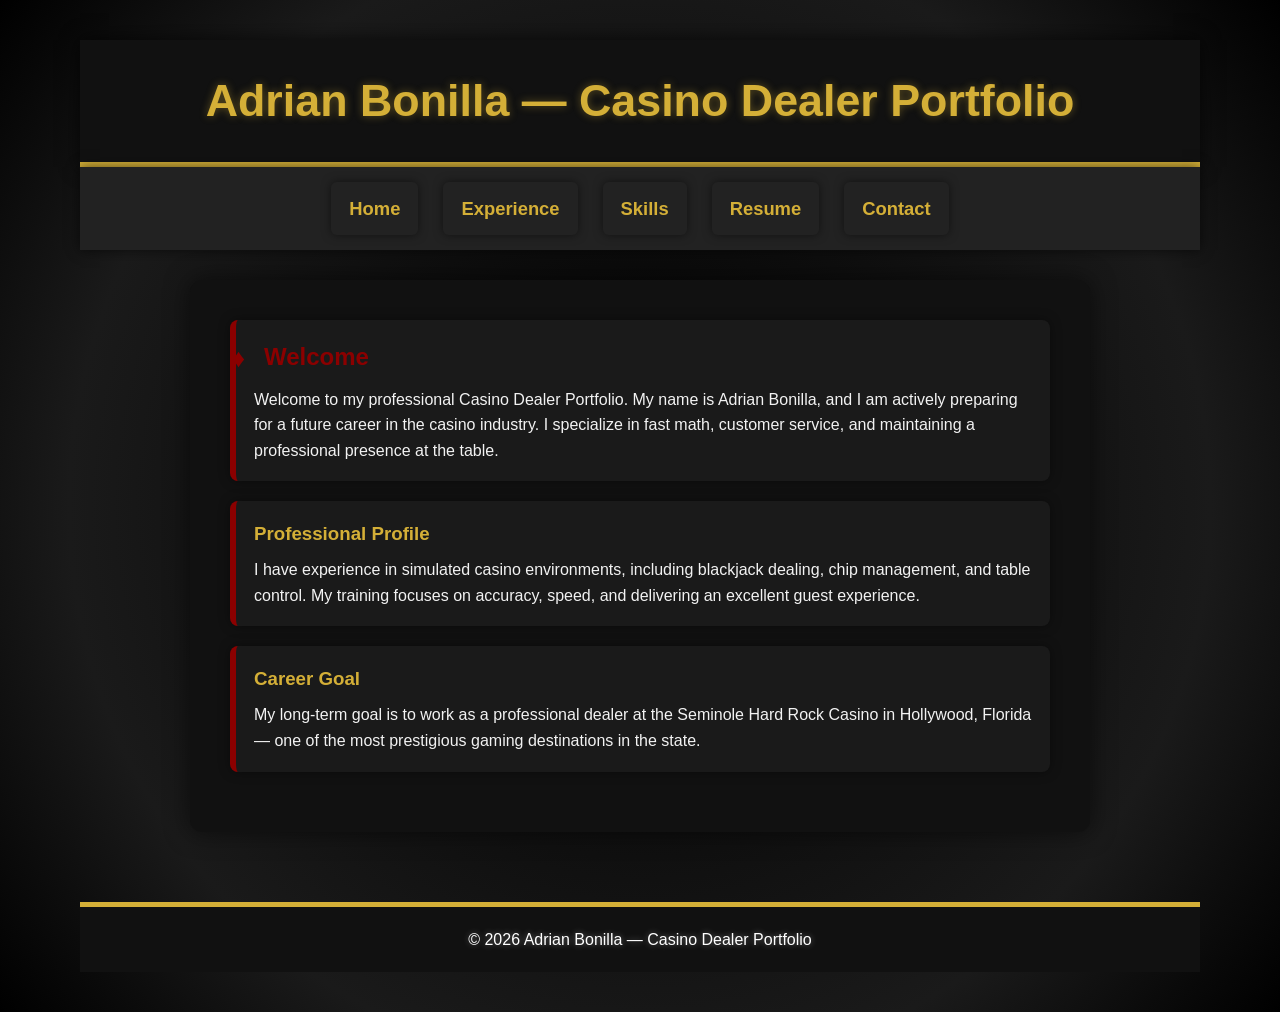
<file: index.html>
<!DOCTYPE html>
<html lang="en">
<head>
    <meta charset="utf-8">
    <meta name="viewport" content="width=device-width, initial-scale=1">
    <title>Adrian Bonilla | Casino Dealer Portfolio</title>
    <link rel="icon" href="assets/images/favicon.ico" type="image/x-icon">
    <link rel="stylesheet" href="css/styles.css">
</head>
<body>

<header>
    <h1>Adrian Bonilla — Casino Dealer Portfolio</h1>
</header>

<nav aria-label="Main Navigation">
    <ul>
        <li><a href="index.html" class="active">Home</a></li>
        <li><a href="projects.html">Experience</a></li>
        <li><a href="skills.html">Skills</a></li>
        <li><a href="resume.html">Resume</a></li>
        <li><a href="contact.html">Contact</a></li>
    </ul>
</nav>

<main class="grid-layout">
    <section class="card">
        <h2>Welcome</h2>
        <p>
            Welcome to my professional Casino Dealer Portfolio. My name is Adrian Bonilla, and I am
            actively preparing for a future career in the casino industry. I specialize in fast math,
            customer service, and maintaining a professional presence at the table.
        </p>
    </section>

    <section class="card">
        <h3>Professional Profile</h3>
        <p>
            I have experience in simulated casino environments, including blackjack dealing,
            chip management, and table control. My training focuses on accuracy, speed,
            and delivering an excellent guest experience.
        </p>
    </section>

    <section class="card">
        <h3>Career Goal</h3>
        <p>
            My long‑term goal is to work as a professional dealer at the Seminole Hard Rock Casino
            in Hollywood, Florida — one of the most prestigious gaming destinations in the state.
        </p>
    </section>
</main>

<footer>
    © 2026 Adrian Bonilla — Casino Dealer Portfolio
</footer>

</body>
</html>
</file>
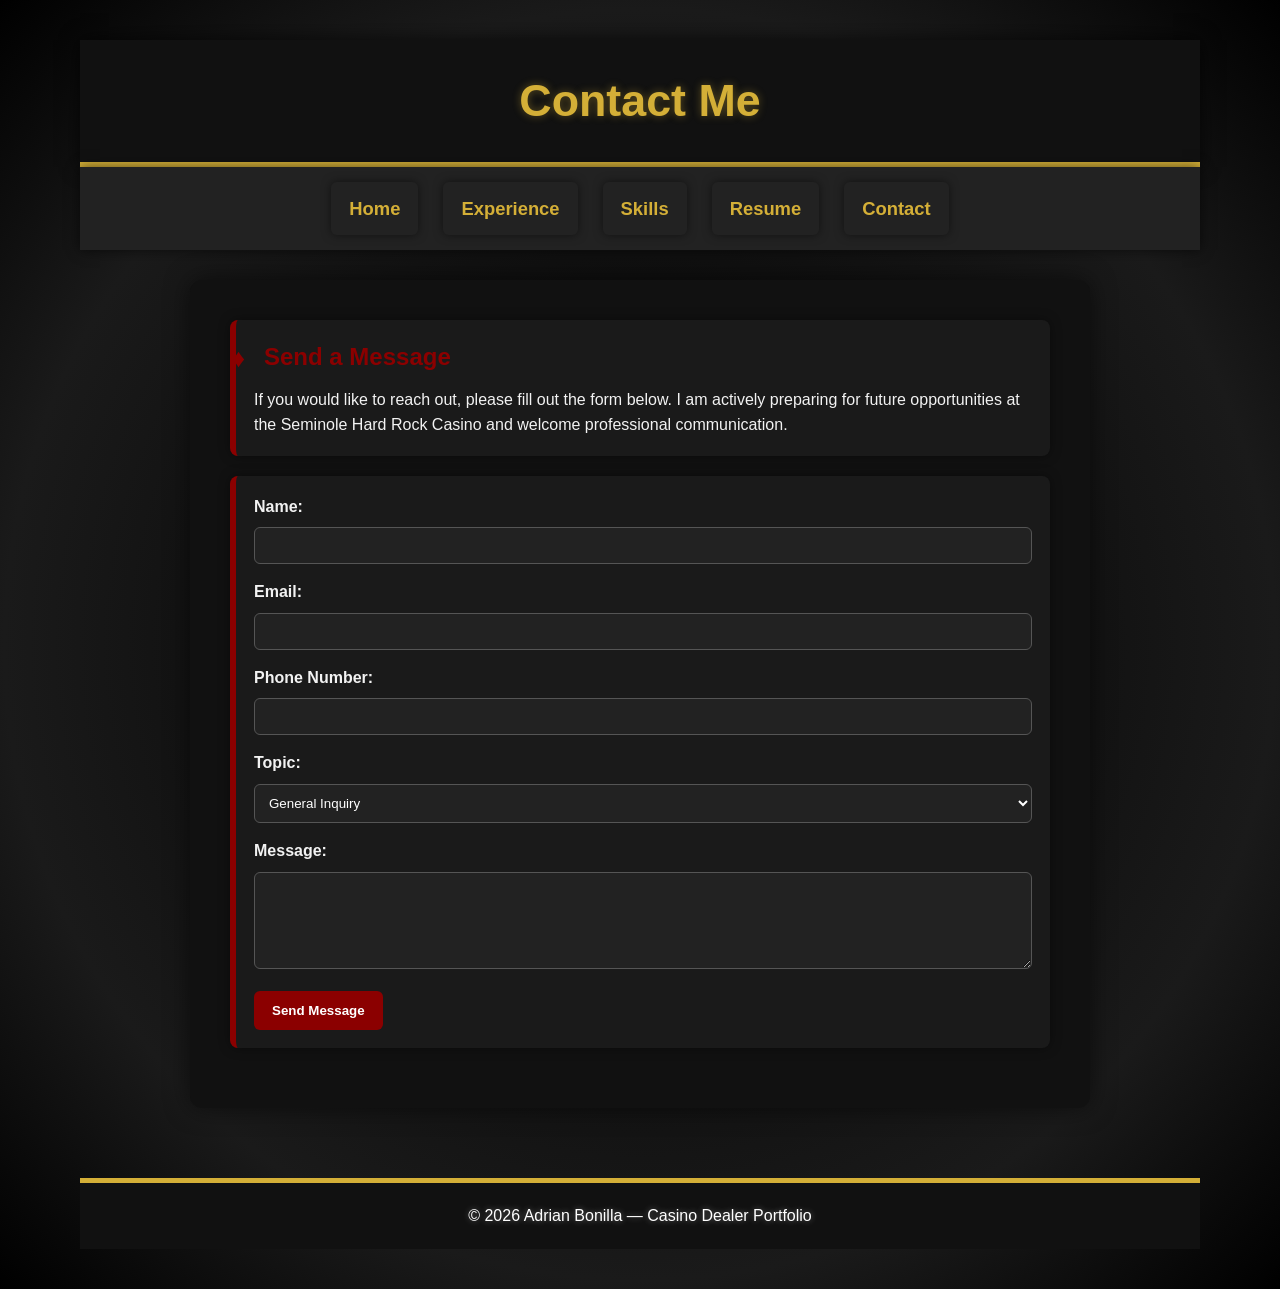
<file: contact.html>
<!DOCTYPE html>
<html lang="en">
<head>
    <meta charset="utf-8">
    <meta name="viewport" content="width=device-width, initial-scale=1">
    <title>Contact | Casino Dealer</title>
    <link rel="icon" href="assets/images/favicon.ico" type="image/x-icon">
    <link rel="stylesheet" href="css/styles.css">
</head>
<body>

<header>
    <h1>Contact Me</h1>
</header>

<nav aria-label="Main Navigation">
    <ul>
        <li><a href="index.html">Home</a></li>
        <li><a href="projects.html">Experience</a></li>
        <li><a href="skills.html">Skills</a></li>
        <li><a href="resume.html">Resume</a></li>
        <li><a href="contact.html" class="active">Contact</a></li>
    </ul>
</nav>

<main class="grid-layout">
    <section class="card">
        <h2>Send a Message</h2>
        <p>
            If you would like to reach out, please fill out the form below. I am actively preparing
            for future opportunities at the Seminole Hard Rock Casino and welcome professional
            communication.
        </p>
    </section>

    <form class="card" action="#" method="post">
        <label for="name"><strong>Name:</strong></label>
        <input type="text" id="name" name="name" required>

        <label for="email"><strong>Email:</strong></label>
        <input type="email" id="email" name="email" required>

        <label for="phone"><strong>Phone Number:</strong></label>
        <input type="tel" id="phone" name="phone" pattern="[0-9]{10}" required>

        <label for="topic"><strong>Topic:</strong></label>
        <select id="topic" name="topic">
            <option value="general">General Inquiry</option>
            <option value="training">Dealer Training</option>
            <option value="employment">Employment Opportunity</option>
        </select>

        <label for="message"><strong>Message:</strong></label>
        <textarea id="message" name="message" rows="5" required></textarea>

        <button class="btn" type="submit">Send Message</button>
    </form>
</main>

<footer>
    © 2026 Adrian Bonilla — Casino Dealer Portfolio
</footer>

</body>
</html>
</file>
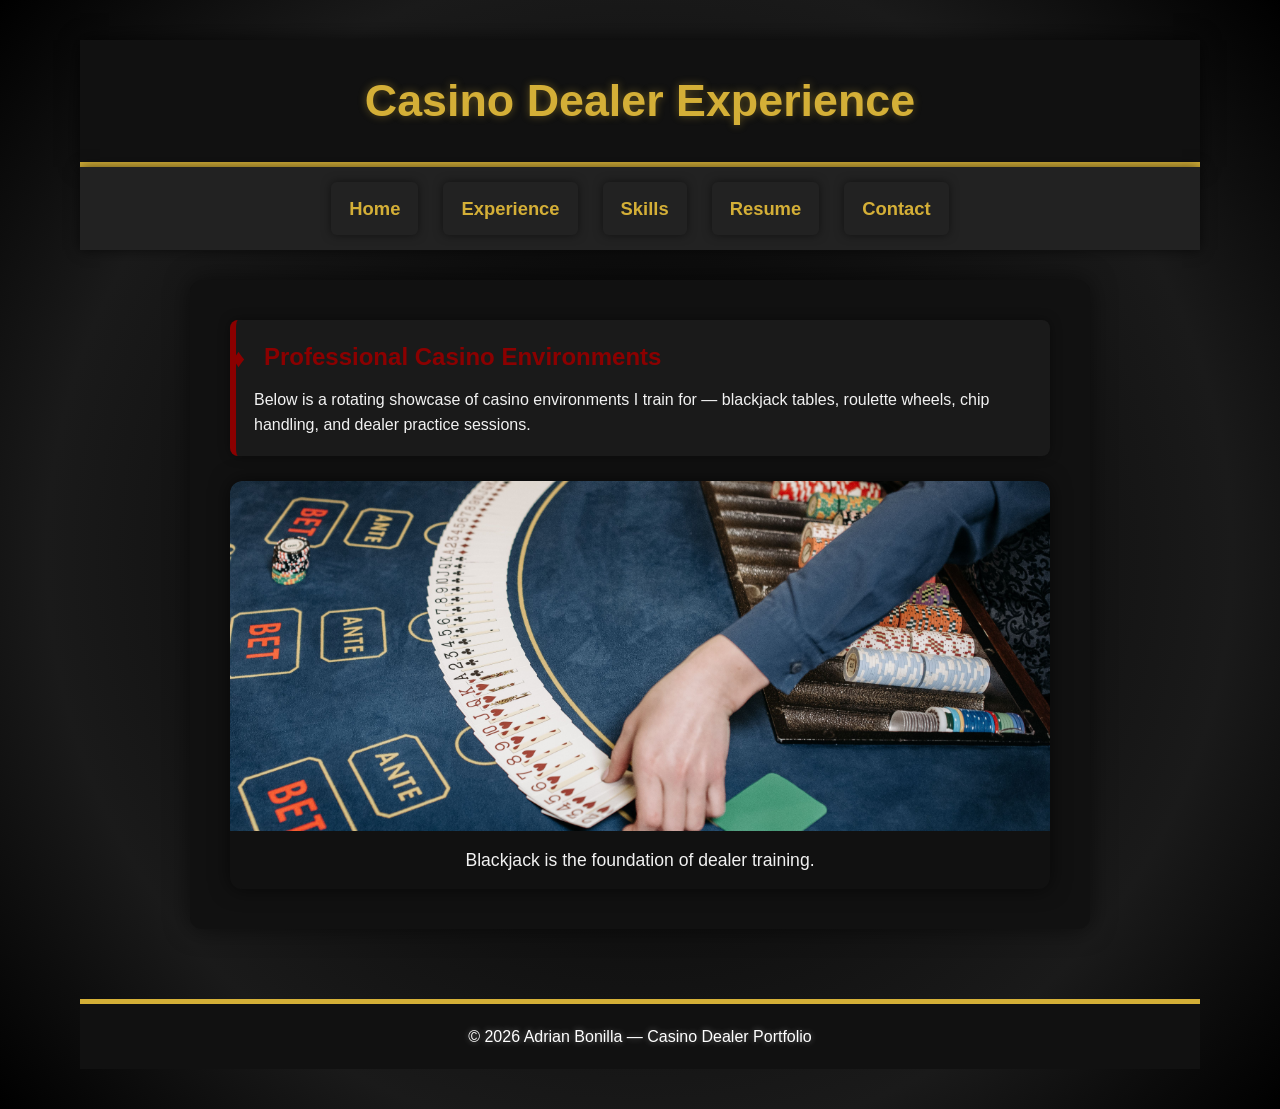
<file: projects.html>
<!DOCTYPE html>
<html lang="en">
<head>
    <meta charset="utf-8">
    <meta name="viewport" content="width=device-width, initial-scale=1">
    <title>Experience | Casino Dealer</title>
    <link rel="icon" href="assets/images/favicon.ico" type="image/x-icon">
    <link rel="stylesheet" href="css/styles.css">
</head>
<body>

<header>
    <h1>Casino Dealer Experience</h1>
</header>

<nav aria-label="Main Navigation">
    <ul>
        <li><a href="index.html">Home</a></li>
        <li><a href="projects.html" class="active">Experience</a></li>
        <li><a href="skills.html">Skills</a></li>
        <li><a href="resume.html">Resume</a></li>
        <li><a href="contact.html">Contact</a></li>
    </ul>
</nav>

<main>

    <article class="card">
        <h2>Professional Casino Environments</h2>
        <p>
            Below is a rotating showcase of casino environments I train for — blackjack tables,
            roulette wheels, chip handling, and dealer practice sessions.
        </p>
    </article>

    <section class="slider">
        <div class="slide">
            <img src="assets/images/blackjack-table.jpg" alt="Blackjack Table">
            <p class="slide-desc">Blackjack is the foundation of dealer training.</p>
        </div>

        <div class="slide">
            <img src="assets/images/roulette-table.jpg" alt="Roulette Table">
            <p class="slide-desc">Roulette requires precision and timing.</p>
        </div>

        <div class="slide">
            <img src="assets/images/casino-chips2.jpg" alt="Casino Chips">
            <p class="slide-desc">Chip handling is essential for fast-paced games.</p>
        </div>

        <div class="slide">
            <img src="assets/images/dealer-training.jpg" alt="Dealer Training">
            <p class="slide-desc">Dealer simulations build confidence and speed.</p>
        </div>
    </section>

</main>

<footer>
    © 2026 Adrian Bonilla — Casino Dealer Portfolio
</footer>

</body>
</html>
</file>
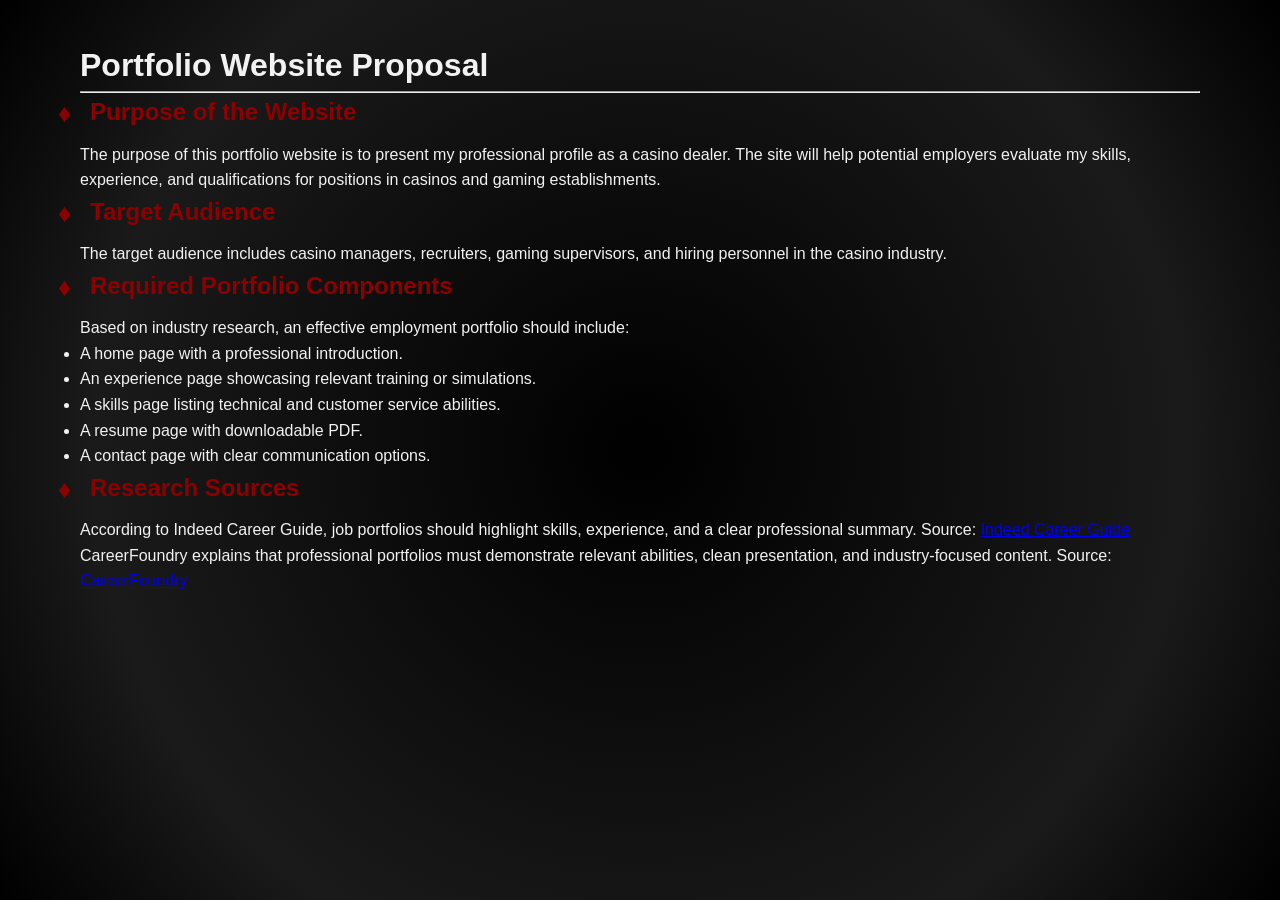
<file: proposal.html>
<!DOCTYPE html>
<html lang="en">
<head>
    <meta charset="utf-8">
    <meta name="viewport" content="width=device-width, initial-scale=1">
    <title>Portfolio Project Proposal</title>
    <link rel="icon" href="assets/images/favicon.ico" type="image/x-icon">
    <link rel="stylesheet" href="css/styles.css">
</head>
<body>

<h1>Portfolio Website Proposal</h1>
<hr>

<h2>Purpose of the Website</h2>
<p>
    The purpose of this portfolio website is to present my professional profile as a casino dealer.
    The site will help potential employers evaluate my skills, experience, and qualifications for
    positions in casinos and gaming establishments.
</p>

<h2>Target Audience</h2>
<p>
    The target audience includes casino managers, recruiters, gaming supervisors, and hiring
    personnel in the casino industry.
</p>

<h2>Required Portfolio Components</h2>
<p>
    Based on industry research, an effective employment portfolio should include:
</p>
<ul>
    <li>A home page with a professional introduction.</li>
    <li>An experience page showcasing relevant training or simulations.</li>
    <li>A skills page listing technical and customer service abilities.</li>
    <li>A resume page with downloadable PDF.</li>
    <li>A contact page with clear communication options.</li>
</ul>

<h2>Research Sources</h2>
<p>
    According to Indeed Career Guide, job portfolios should highlight skills, experience,
    and a clear professional summary.
    Source: <a href="https://www.indeed.com/career-advice/career-development/portfolio-examples" target="_blank">
    Indeed Career Guide</a>
</p>

<p>
    CareerFoundry explains that professional portfolios must demonstrate relevant abilities,
    clean presentation, and industry-focused content.
    Source: <a href="https://careerfoundry.com/en/blog/web-development/web-developer-portfolio/" target="_blank">
    CareerFoundry</a>
</p>

</body>
</html>
</file>
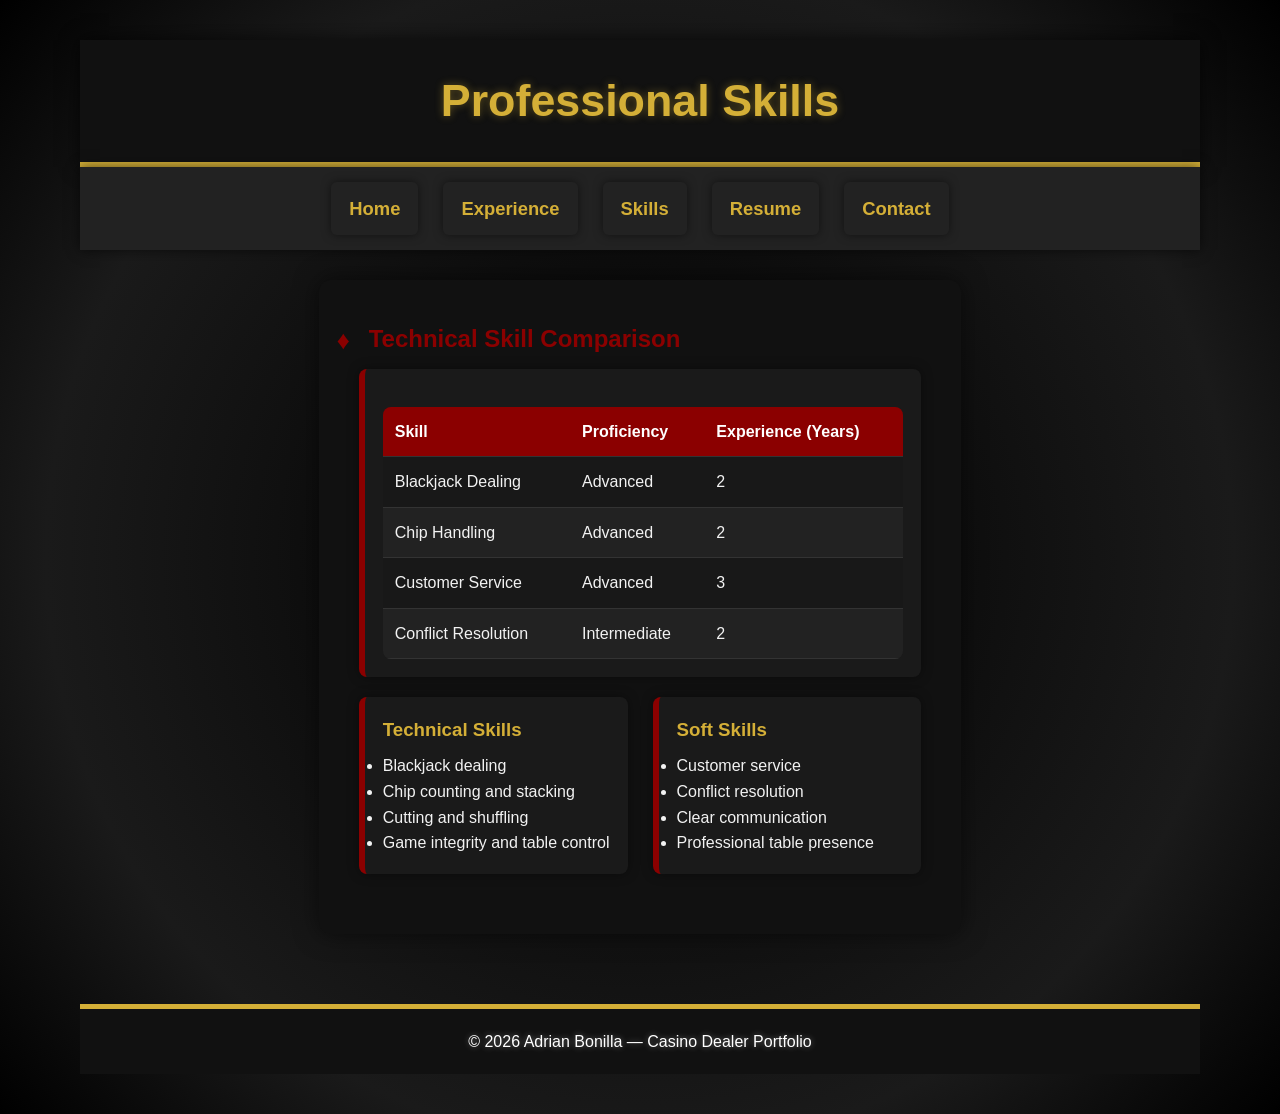
<file: skills.html>
<!DOCTYPE html>
<html lang="en">
<head>
    <meta charset="utf-8">
    <meta name="viewport" content="width=device-width, initial-scale=1">
    <title>Skills | Casino Dealer</title>
    <link rel="icon" href="assets/images/favicon.ico" type="image/x-icon">
    <link rel="stylesheet" href="css/styles.css">
</head>
<body>

<header>
    <h1>Professional Skills</h1>
</header>

<nav aria-label="Main Navigation">
    <ul>
        <li><a href="index.html">Home</a></li>
        <li><a href="projects.html">Experience</a></li>
        <li><a href="skills.html">Skills</a></li>
        <li><a href="resume.html">Resume</a></li>
        <li><a href="contact.html">Contact</a></li>
    </ul>
</nav>

<main>
    <h2>Technical Skill Comparison</h2>

    <section class="card">
        <table>
            <thead>
                <tr>
                    <th>Skill</th>
                    <th>Proficiency</th>
                    <th>Experience (Years)</th>
                </tr>
            </thead>
            <tbody>
                <tr>
                    <td>Blackjack Dealing</td>
                    <td>Advanced</td>
                    <td>2</td>
                </tr>
                <tr>
                    <td>Chip Handling</td>
                    <td>Advanced</td>
                    <td>2</td>
                </tr>
                <tr>
                    <td>Customer Service</td>
                    <td>Advanced</td>
                    <td>3</td>
                </tr>
                <tr>
                    <td>Conflict Resolution</td>
                    <td>Intermediate</td>
                    <td>2</td>
                </tr>
            </tbody>
        </table>
    </section>

    <section class="two-column">
        <article class="card">
            <h3>Technical Skills</h3>
            <ul>
                <li>Blackjack dealing</li>
                <li>Chip counting and stacking</li>
                <li>Cutting and shuffling</li>
                <li>Game integrity and table control</li>
            </ul>
        </article>

        <aside class="card">
            <h3>Soft Skills</h3>
            <ul>
                <li>Customer service</li>
                <li>Conflict resolution</li>
                <li>Clear communication</li>
                <li>Professional table presence</li>
            </ul>
        </aside>
    </section>
</main>

<footer>
    © 2026 Adrian Bonilla — Casino Dealer Portfolio
</footer>

</body>
</html>
</file>
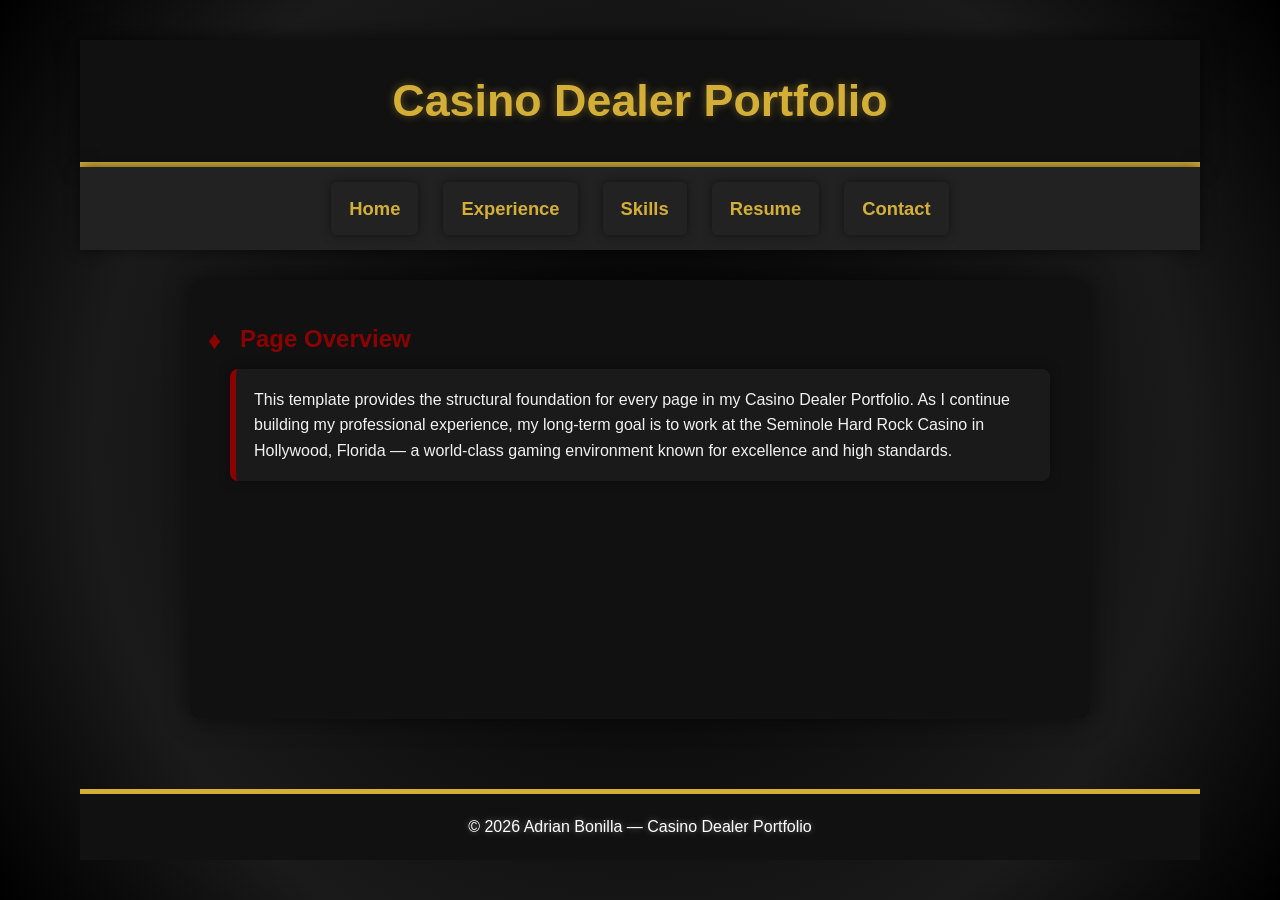
<file: template.html>
<!DOCTYPE html>
<html lang="en">
<head>
    <meta charset="utf-8">
    <meta name="viewport" content="width=device-width, initial-scale=1">
    <title>Template</title>
    <link rel="icon" href="assets/images/favicon.ico" type="image/x-icon">
    <link rel="stylesheet" href="css/styles.css">
</head>
<body>

<header>
    <h1>Casino Dealer Portfolio</h1>
</header>

<nav aria-label="Main Navigation">
    <ul>
        <li><a href="index.html">Home</a></li>
        <li><a href="projects.html">Experience</a></li>
        <li><a href="skills.html">Skills</a></li>
        <li><a href="resume.html">Resume</a></li>
        <li><a href="contact.html">Contact</a></li>
    </ul>
</nav>

<main>
    <h2>Page Overview</h2>
    <section class="card">
        <p>
            This template provides the structural foundation for every page in my Casino Dealer Portfolio.
            As I continue building my professional experience, my long‑term goal is to work at the
            Seminole Hard Rock Casino in Hollywood, Florida — a world‑class gaming environment known for
            excellence and high standards.
        </p>
    </section>
</main>

<footer>
    © 2026 Adrian Bonilla — Casino Dealer Portfolio
</footer>

</body>
</html>
</file>
<file: css/styles.css>
/* ===========================
   Author: Adrian Bonilla
   Title: Casino Dealer Portfolio
   Date: 2026/07/18
   =========================== */

/* Variables */
:root {
    --primary: #d4af37;      /* Gold */
    --secondary: #8b0000;    /* Dark Red / Wine */
    --dark: #111;
    --dark2: #222;
    --text: #f2f2f2;
    --white: #ffffff;
    --focus-outline: #ffcc00;
}

/* Reset */
* {
    margin: 0;
    padding: 0;
    box-sizing: border-box;
}

/* Body */
body {
    font-family: Arial, Helvetica, sans-serif;
    background: radial-gradient(circle at center, #000000 0%, #1a1a1a 70%, #000000 100%);
    color: var(--text);
    line-height: 1.6;
    min-height: 100vh;
    display: flex;
    flex-direction: column;
    padding: 20px;
}

/* Header */
header {
    background-color: var(--dark);
    color: var(--primary);
    padding: 25px;
    text-align: center;
    border-bottom: 5px solid var(--primary);
    box-shadow: 0 0 18px rgba(0, 0, 0, 0.7);
}

header h1 {
    font-size: 2.2rem;
    text-shadow: 0 0 8px rgba(212,175,55,0.4);
}

/* Navigation */
nav {
    background-color: var(--dark2);
    padding: 15px;
    text-align: center;
    box-shadow: 0 0 12px rgba(0, 0, 0, 0.6);
}

nav ul {
    list-style: none;
}

nav li {
    margin: 8px 0;
}

nav a {
    display: block;
    color: var(--primary);
    text-decoration: none;
    font-size: 1.1rem;
    font-weight: bold;
    padding: 10px 12px;
    border-radius: 6px;
    transition: background 0.3s ease, box-shadow 0.3s ease;
    box-shadow: 0 0 10px rgba(0, 0, 0, 0.5);
}

nav a:hover {
    background: var(--secondary);
    color: var(--white);
}

nav a:focus {
    outline: 3px solid var(--focus-outline);
    outline-offset: 4px;
}

/* Main */
main {
    flex: 1;
    max-width: 900px;
    margin: 30px auto;
    background: #111;
    padding: 25px;
    border-radius: 10px;
    box-shadow: 0 0 15px rgba(0,0,0,0.4);
}

/* Headings */
h2 {
    margin-bottom: 10px;
    color: var(--secondary);
    position: relative;
    padding-left: 10px;
}

h2::before {
    content: "♦";
    color: var(--secondary);
    font-size: 1.4rem;
    margin-right: 6px;
    position: absolute;
    left: -18px;
    top: 0;
}

h3 {
    margin-bottom: 8px;
    color: var(--primary);
}

/* Cards */
.card {
    background: #1a1a1a;
    padding: 18px;
    border-left: 6px solid var(--secondary);
    border-radius: 8px;
    box-shadow: 0 0 12px rgba(0,0,0,0.4);
    margin-bottom: 20px;
}

/* Buttons */
.btn {
    display: inline-block;
    background: var(--secondary);
    color: var(--white);
    padding: 12px 18px;
    border-radius: 6px;
    font-weight: bold;
    text-decoration: none;
    transition: background 0.3s ease;
}

.btn:hover {
    background: var(--primary);
    color: var(--dark);
}

/* Two Columns */
.two-column {
    display: grid;
    grid-template-columns: 1fr;
    gap: 25px;
}

/* TABLE (Skills Page) */
table {
    width: 100%;
    border-collapse: collapse;
    margin-top: 20px;
    background: #1a1a1a;
    border-radius: 8px;
    overflow: hidden;
}

th, td {
    padding: 12px;
    border-bottom: 1px solid #333;
}

th {
    background: var(--secondary);
    color: var(--white);
    text-align: left;
}

tbody tr:nth-of-type(odd) {
    background-color: #181818;
}

tbody tr:nth-of-type(even) {
    background-color: #222;
}

/* VIDEO */
.video-container {
    margin: 20px 0;
    border-radius: 10px;
    overflow: hidden;
    box-shadow: 0 0 15px rgba(0,0,0,0.5);
}

.video-container video {
    width: 100%;
    height: 350px;
    border-radius: 12px;
    box-shadow: 0 0 15px rgba(0,0,0,0.6);
    background-color: #000;
    outline: 3px solid var(--secondary);
}

/* AUDIO */
audio {
    width: 100%;
    margin-top: 15px;
    outline: 3px solid var(--secondary);
    border-radius: 6px;
}

/* FORM */
form input,
form textarea,
form select {
    width: 100%;
    padding: 10px;
    margin: 8px 0 15px;
    border-radius: 6px;
    border: 1px solid #555;
    background: #222;
    color: var(--white);
}

form select {
    cursor: pointer;
}

form button {
    background: var(--secondary);
    color: var(--white);
    border: none;
    padding: 12px 18px;
    border-radius: 6px;
    font-weight: bold;
    cursor: pointer;
    transition: background 0.3s ease;
}

form button:hover {
    background: var(--primary);
    color: var(--dark);
}

/* SLIDER */
.slider {
    width: 100%;
    overflow: hidden;
    position: relative;
    border-radius: 12px;
    box-shadow: 0 0 20px rgba(0,0,0,0.6);
    margin-top: 25px;
    display: flex;
}

.slide {
    min-width: 100%;
    display: flex;
    flex-direction: column;
    animation: slideAnimation 20s infinite;
}

.slide img {
    width: 100%;
    height: 350px;
    object-fit: cover;
    border-radius: 12px 12px 0 0;
}

.slide-desc {
    background: #111;
    padding: 15px;
    color: #f2f2f2;
    font-size: 1.1rem;
    border-radius: 0 0 12px 12px;
    text-align: center;
}

@keyframes slideAnimation {
    0% { transform: translateX(0%); }
    20% { transform: translateX(0%); }

    25% { transform: translateX(-100%); }
    45% { transform: translateX(-100%); }

    50% { transform: translateX(-200%); }
    70% { transform: translateX(-200%); }

    75% { transform: translateX(-300%); }
    100% { transform: translateX(-300%); }
}

/* Footer (siempre al fondo, sin fixed) */
footer {
    text-align: center;
    padding: 20px;
    margin-top: 40px;
    background-color: var(--dark);
    color: var(--white);
    border-top: 5px solid var(--primary);
    text-shadow: 0 0 6px rgba(255,255,255,0.4);
}

/* Responsive */
@media (min-width: 768px) {
    nav ul {
        display: flex;
        justify-content: center;
        gap: 25px;
    }

    nav li {
        margin: 0;
    }

    nav a {
        padding: 12px 18px;
        font-size: 1.15rem;
    }

    body {
        padding: 40px 80px;
    }

    header h1 {
        font-size: 2.8rem;
    }

    main {
        padding: 40px;
        border-radius: 12px;
        box-shadow: 0 0 25px rgba(0,0,0,0.5);
    }

    h2::before {
        font-size: 1.6rem;
        left: -22px;
    }

    .two-column {
        grid-template-columns: 1fr 1fr;
    }
}
</file>
